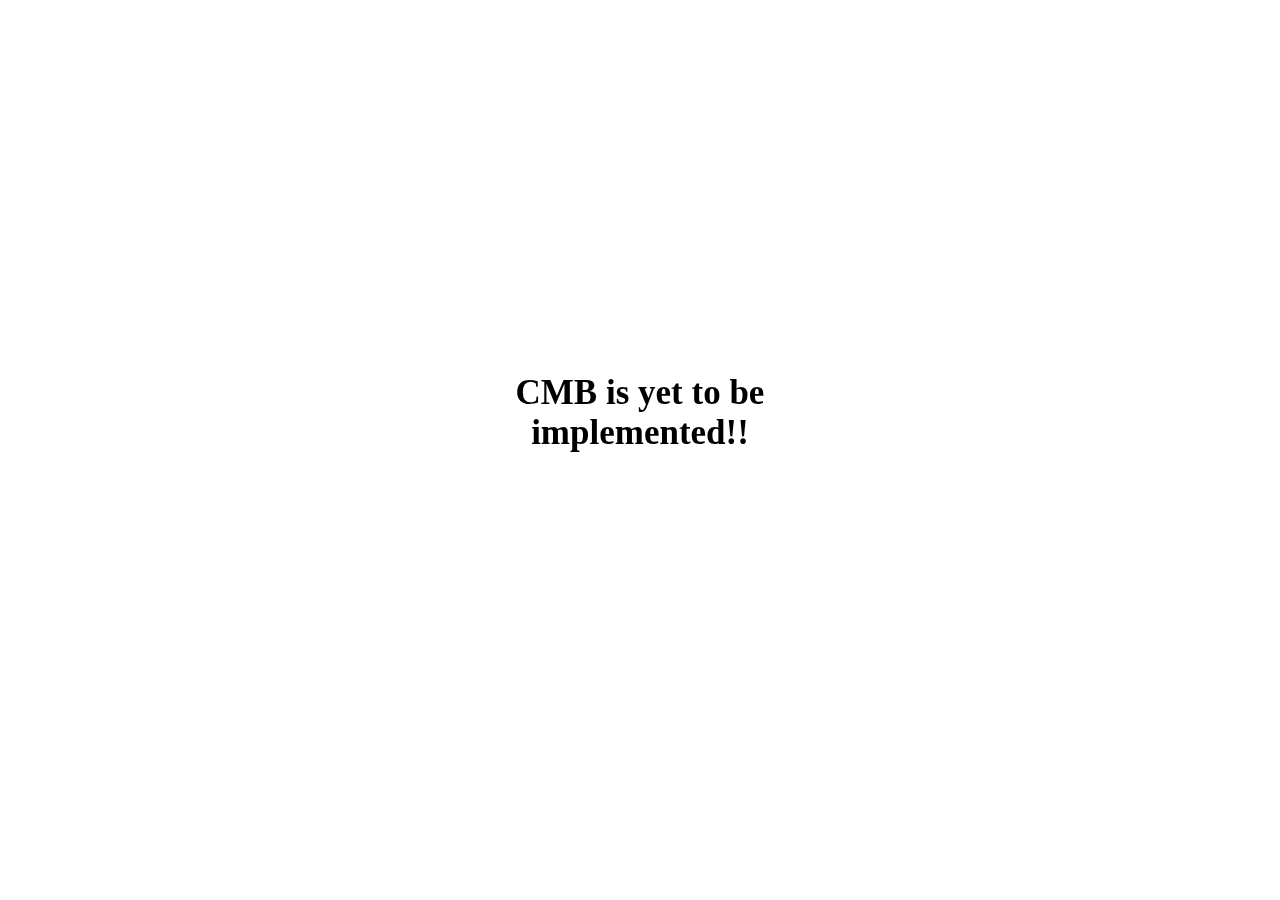
<file: api/templates/cmb.html>
<!DOCTYPE html>
<html lang="en">
<head>
    <meta charset="UTF-8">
    <title>CMB Results</title>

    <style>

            h1 {
                text-align:center;
                font-size:35px;
            }
            div {
                height: 200px;
                width: 400px;
                position: fixed;
                top: 50%;
                left: 50%;
                margin-top: -100px;
                margin-left: -200px;
            }
        </style>

</head>

        <div class="center">
            <h1>CMB is yet to be implemented!!</h1>
        </div>

</html>
</file>
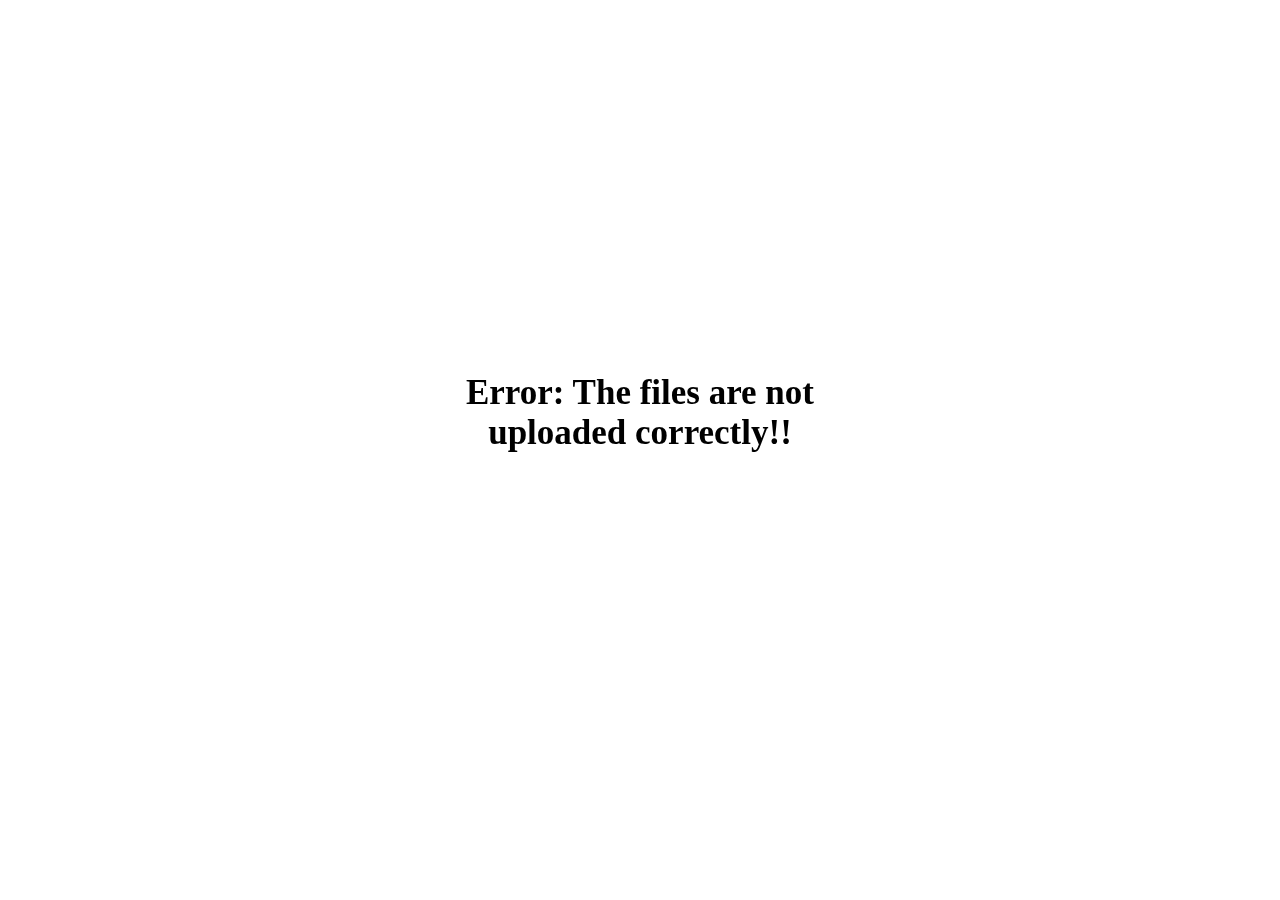
<file: api/templates/fileerror.html>
<!DOCTYPE html>
<html lang="en">
<head>
    <meta charset="UTF-8">
    <title>File Error</title>
   <style>

            h1 {
                text-align:center;
                font-size:35px;
            }
            div {
                height: 200px;
                width: 400px;
                position: fixed;
                top: 50%;
                left: 50%;
                margin-top: -100px;
                margin-left: -200px;
            }
        </style>

</head>

    <div class="center">
        <h1>Error: The files are not uploaded correctly!!</h1>
    </div>

</html>
</file>
